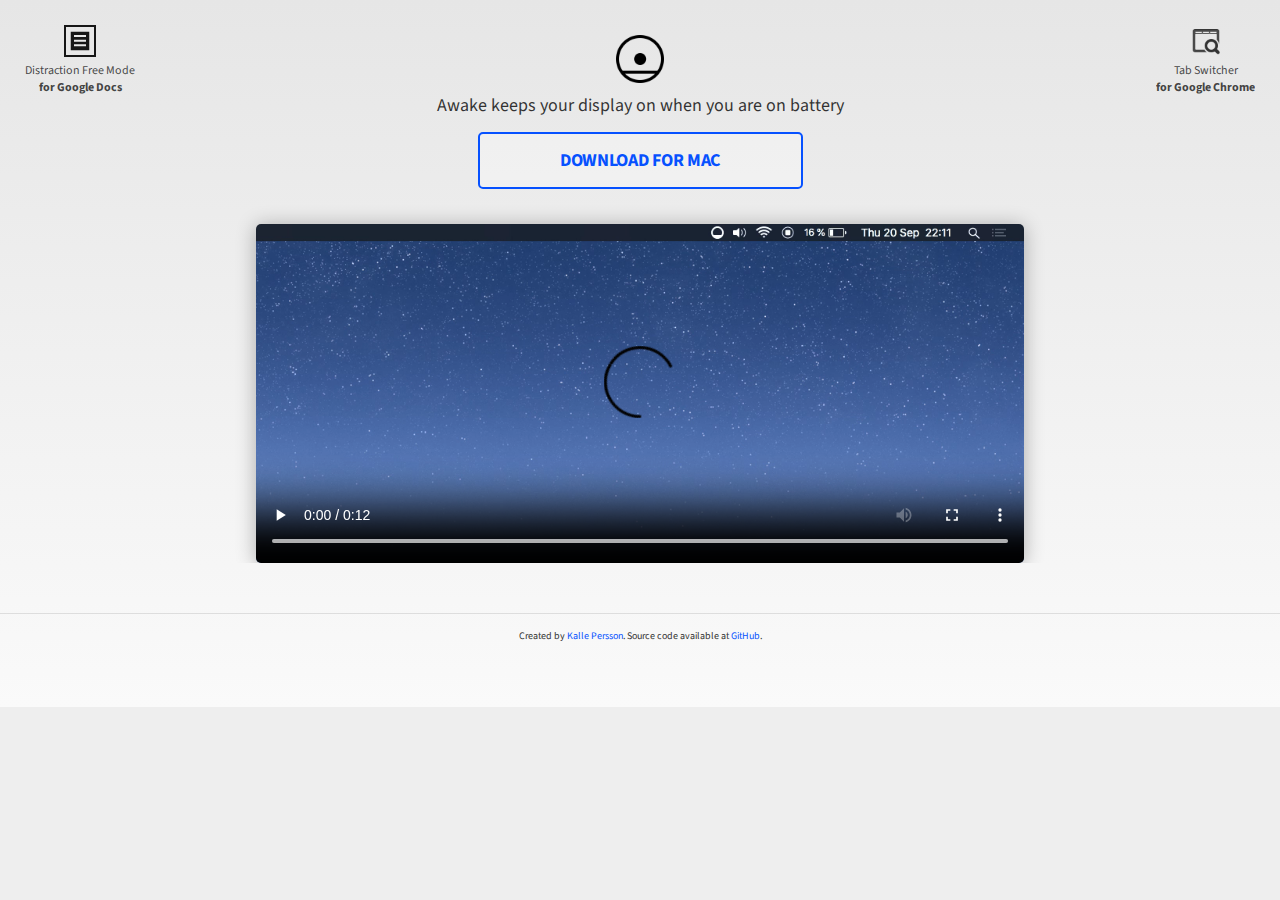
<file: awake/index.html>
<!DOCTYPE HTML>
<html>
<head>
	<title>Keep your display on with Awake - Mac OS X app</title>
	<meta charset="utf-8">
	<link rel="shortcut icon" type="image/x-icon" href="./img/logo.png">
	<link href="https://fonts.googleapis.com/css?family=Source+Sans+Pro:400,600" rel="stylesheet" type="text/css">
	<link rel="stylesheet" href="../shared.css">
	<link rel="stylesheet" href="style.css">
	<script async src="https://www.googletagmanager.com/gtag/js?id=UA-29206053-3"></script>
	<script>
	  window.dataLayer = window.dataLayer || [];
	  function gtag(){dataLayer.push(arguments);}
	  gtag('js', new Date());
	  gtag('config', 'UA-29206053-3');
	</script>
</head>

<body>
	<header>
		<img class="logo" src="img/logo.png">
		<p class="tagline">Awake keeps your display on when you are on battery</p>

		<div class="download-section">
			<a href="#" class="download-button">Download for Mac</a></div>
		</div>

		<video src="awake.mov" controls loop autoplay="true"></video>
	</header>

	<a class="promo left" href="../distractionfree">
		<img src="../distractionfree/img/logo.png">
		<span>Distraction Free Mode <strong>for Google Docs</strong></span>
	</a>

	<a class="promo right" href="../tabswitcher">
		<img src="../tabswitcher/img/logo.png">
		<span>Tab Switcher <strong>for Google Chrome</strong></span>
	</a>

	<p class="footer-notes">
		Created by <a href="http://kallepersson.se">Kalle Persson</a>. Source code available at
		<a href="https://github.com/kallepersson/awake">GitHub</a>.
	</p>

</body>
</html>
</file>
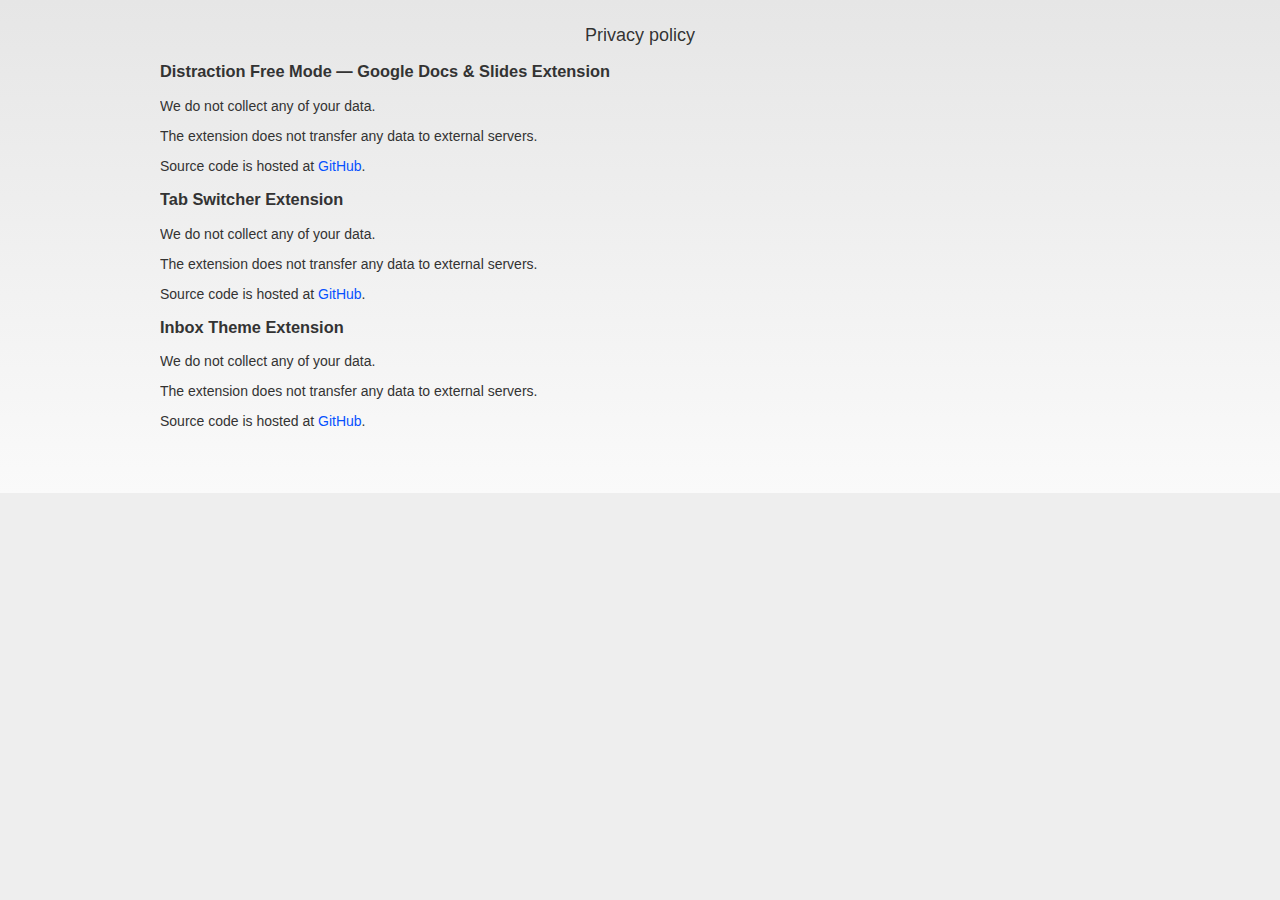
<file: privacypolicy.html>
<!DOCTYPE HTML>
<html>
<head>
	<title>Flowapps.co Privacy Policy</title>
	<meta charset="utf-8">
	<link rel="shortcut icon" type="image/x-icon" href="./img/favicon.png">
	<link rel="stylesheet" href="shared.css">
</head>

<body>
	<header>
		<p class="tagline">Privacy policy</p>
		<h3>Distraction Free Mode — Google Docs & Slides Extension</h2>
		<p>We do not collect any of your data.</p>
		<p>The extension does not transfer any data to external servers.</p>
		<p>Source code is hosted at <a href="https://github.com/kallepersson/tabswitcher">GitHub</a>.</p>
		<h3>Tab Switcher Extension</h2>
		<p>We do not collect any of your data.</p>
		<p>The extension does not transfer any data to external servers.</p>
		<p>Source code is hosted at <a href="https://github.com/kallepersson/DistractionFree">GitHub</a>.</p>
		<h3>Inbox Theme Extension</h2>
		<p>We do not collect any of your data.</p>
		<p>The extension does not transfer any data to external servers.</p>
		<p>Source code is hosted at <a href="https://github.com/kallepersson/inboxtheme">GitHub</a>.</p>
	</header>


</body>
</html>
</file>
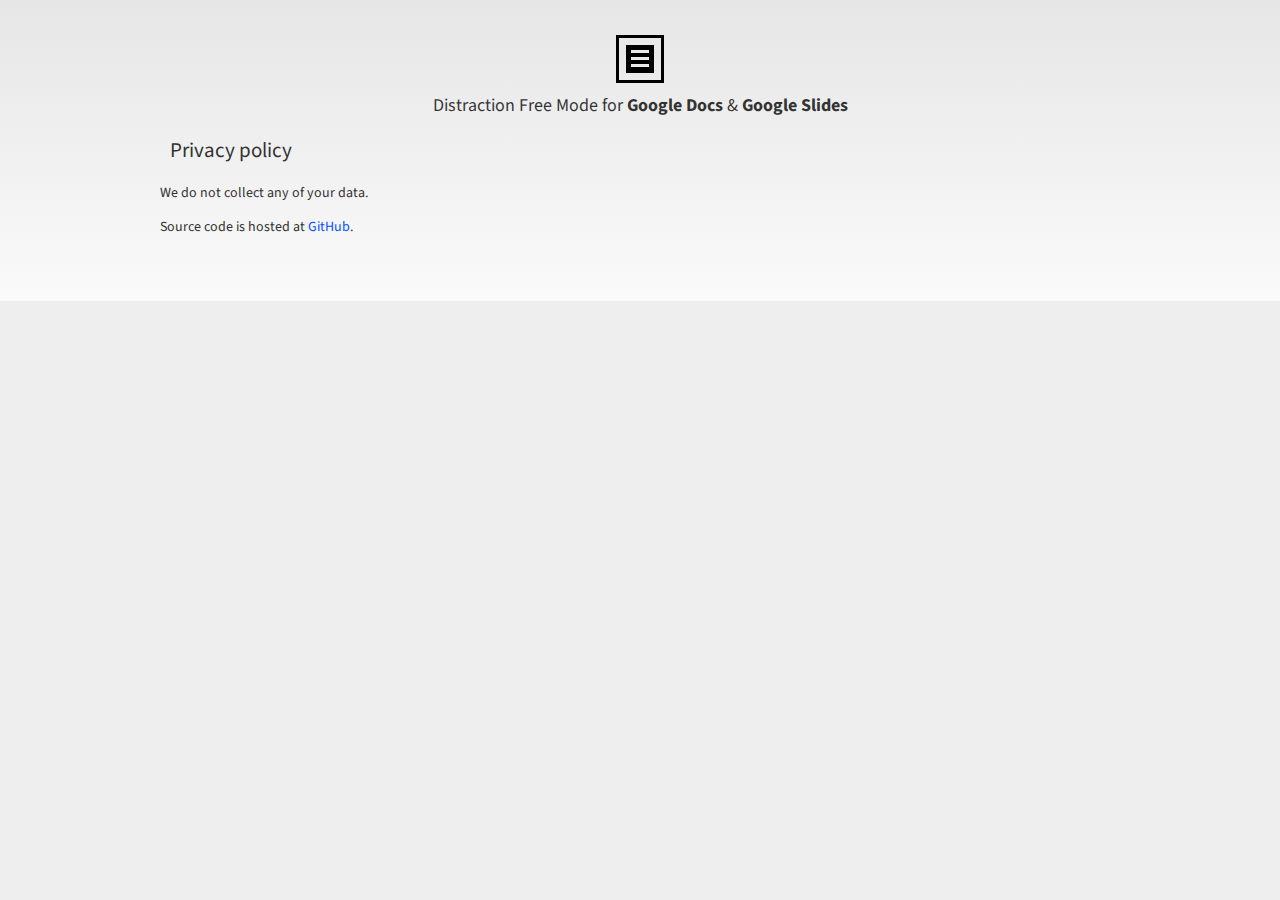
<file: distractionfree/privacypolicy.html>
<!DOCTYPE HTML>
<html>
<head>
	<title>Privacy Policy – Distraction Free Mode for Google Docs - Chrome Extension</title>
	<meta charset="utf-8">
	<link rel="shortcut icon" type="image/x-icon" href="./img/favicon.png">
	<link href="https://fonts.googleapis.com/css?family=Source+Sans+Pro:400,600" rel="stylesheet" type="text/css">
	<link rel="stylesheet" href="../shared.css">
	<link rel="stylesheet" href="style.css">
</head>

<body>
	<header>
		<img class="logo" src="img/logo.png">
		<p class="tagline">Distraction Free Mode for <strong>Google Docs</strong> & <strong>Google Slides</strong></p>
		<h2>Privacy policy</h2>
		<p>We do not collect any of your data.</p>
		<p>Source code is hosted at <a href="https://github.com/kallepersson/DistractionFree">GitHub</a>.</p>
	</header>
</body>
</html>
</file>
<file: shared.css>
body {
	background: #eee;
	color: #333;
	margin: 0;
	padding: 0 0 50px 0;
	font: 14px 'Source Sans Pro', sans-serif;
	background-image: linear-gradient(-180deg, rgba(230,230,230,1) 0, rgba(250,250,250,1) 100%);
	background-repeat: no-repeat;
}

header,
article {
	padding-top: 25px;
	width: 75%;
	margin: 0 auto;
	overflow: hidden;
}

header,
article,
#features {
	max-width: 1200px;
}

a {
	color: #0651FF;
	text-decoration: none;
}

a:hover {
	text-decoration: underline;
}

video {
	width: 100%;
	display: block;
	margin: 0 auto;
	border-radius: 5px;
	box-shadow: 0 2px 20px 0 rgba(0,0,0,0.3);
}

h1 {
	font-size: 27px;
	letter-spacing: -1.5px;
	margin: 0;
	padding: 20px 0 0px 0;
	width: 100%;
	color: #222;
}

img.logo {
	margin: 10px auto;
	display: block;
	width: 48px;
}

p.tagline {
	display: block;
	text-align: center;
	color: rgba(0,0,0,0.8);
	font-size: 18px;
}

.download-section {
	width: 75%;
	margin: 0 auto 35px auto;
	text-align: center;
}

.download-section p {
	font-size: 11px;
}

a.download-button {
	box-sizing: border-box;
	text-align: center;
	width: 325px;
	margin: 10px auto;
	padding: 14px 30px;
	text-transform: uppercase;
	letter-spacing: -0.3px;
	font-size: 18px;
    border: 2px solid #0651FF;
    color: #0651FF;
    font-weight: bold;
    border-radius: 5px;
    display: block;
    background: rgba(255,255,255,0.3);
}

a.download-button:hover {
	border-color: #000;
	color: #000;
	background: rgba(255,255,255,0.8);
	text-decoration: none;
}

.chrome .download-section.download-chrome,
.safari .download-section.download-safari,
.firefox .download-section.download-firefox {
	display: block;
}

a.download-button strong {
	display: block;
	font-size: 16px;
}

p.soon {
	margin: 5px 0;
}

p.soon em {
	display: block;
	font-size: 12px;
	opacity: 0.8;
}

p {
	font-size: 14px;
	margin: 0 0 14px 0;
}

h2 {
	font-weight: normal;
	padding: 0 10px;
}

article {
}

#features {
	width: 75%;
	margin: 40px auto;
	overflow: hidden;
	font-size: 14px;
	text-align: left;
}

.feature {
	float: left;
	width: 30%;
	margin-right: 3%;
	margin-bottom: 20px;
	overflow: hidden;
	box-sizing: border-box;;
	padding: 15px;
	position: relative;
	color: #333;
}

#features.c2 .feature {
	width: 40%;
}

.feature h2 {
	padding: 0;
	margin: 0 0 5px 0;
}

.feature img {
	display: block;
	width: 100%;
}

article div {
	float: left;
	width: 45%;
}

article div:nth-child(2) {
	float: right;
}

table {
	width: 100%;
	border-collapse: collapse;
	border-top: 1px solid #ccc;
}

tr {
	border-bottom: 1px solid #ccc;
}

th, td {
	padding: 5px;
}

th {
	font-weight: normal;
	width: 40%;
	padding-right: 15px;
}

td {
	color: #888;
}

td code {
	color: #000;
	font-family: Courier, monospace;
	background: #fff;
	border: 1px solid #ccc;
	border-radius: 5px;
	padding: 2px 4px;
}

.policy p {
	text-align: left;
}


.center {
	text-align: center;
}

@media (max-width: 680px) {
	header,
	article,
	#features {
		width: 90%;
	    transition: width 0.3s;
	}

	.download-section {
		width: auto;
		transition: width 0.3s;
	}

	.feature {
		float: none;
		width: auto;
		transition: width 0.3s;
		margin-bottom: 0;
	}
}

@media (max-width: 380px) {
	.download-section,
	a.download-button {
		width: auto;
		transition: width 0.3s;
	}
}

.promo {
	position: absolute;
	top: 10px;
	display: block;
	transition: all 0.15s ease-in;
	background: rgba(255,255,255,0);
	padding: 15px;
	border-radius: 5px;
	font-size: 12px;
	color: rgba(0,0,0,0.8);;
	opacity: 0.9;
}

.promo.left {
	left: 10px;
}

.promo.right {
	right: 10px;
}

.promo img {
	display: block;	
	width: 32px;
	margin: 0 auto;
}

.promo span {
	display: block;
}

.promo:hover {
	text-decoration: none;
	background: rgba(255,255,255,0.7);
	color: #000;
	opacity: 1;
}

.promo span {
	display: block;
	margin: 5px 0 0 0;
	text-align: center;
}

.promo strong {
	display: block;
}

@media (max-width: 680px) {
	.promo {
		font-size: 9px;
		padding: 10px;
		top: 5px;
	}

	.promo.left {
		left: 5px;
	}

	.promo.right {
		right: 5px;
	}

	.promo img {
		width: 20px;
	}
}

.footer-notes {
	text-align: center;
	margin-top: 50px;
	border-top: 1px solid rgba(0,0,0,0.1);
	padding-top: 15px;
	font-size: 10px;
}
</file>
<file: awake/style.css>
video {
	width: 80%;
}
</file>
<file: distractionfree/style.css>
.download-section {
	display: none;
}

.chrome .download-section.download-chrome,
.firefox .download-section.download-firefox {
	display: block;
}
</file>
